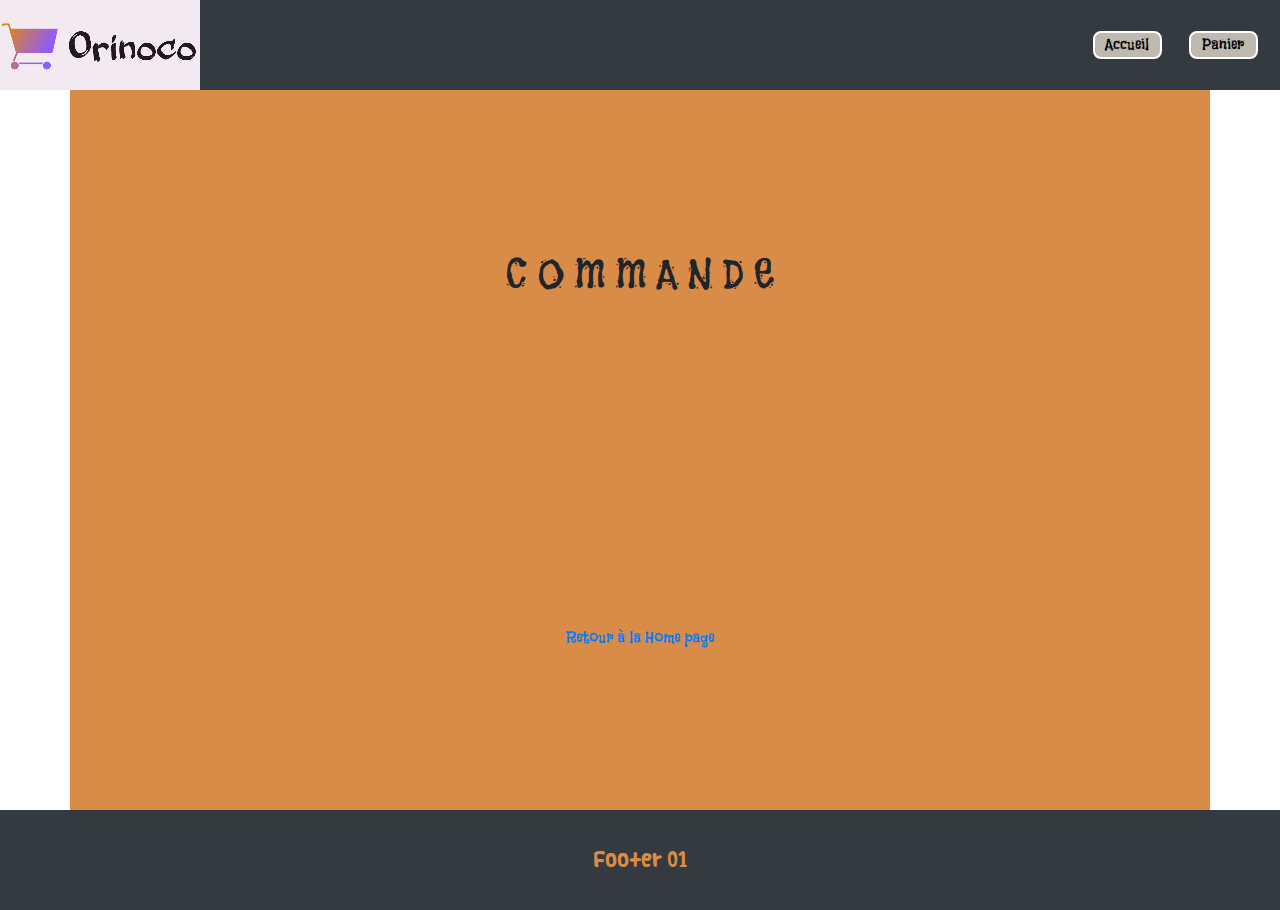
<file: Commande.html>
<!DOCTYPE html>
<html lang="fr">

<head>
    <link rel="stylesheet" href="https://stackpath.bootstrapcdn.com/bootstrap/4.4.1/css/bootstrap.min.css"
        integrity="sha384-Vkoo8x4CGsO3+Hhxv8T/Q5PaXtkKtu6ug5TOeNV6gBiFeWPGFN9MuhOf23Q9Ifjh" crossorigin="anonymous">
    <link rel="stylesheet" href="styles.css">

    <meta name="viewport" content="width=device-width,initial-scale=1">
    <meta charset="utf-8">

    <!-- <script src="https://kit.fontawesome.com/e7a1eca83b.js" crossorigin="anonymous"></script> -->

    <title>Commande</title>
</head>


<body>

    <!-- Header -->
    <header class="container-fluid">
        <nav class="navbar navbar-expand bg-dark">
            <div class="navbar-brand">
                <img src="images/logo200.png">
            </div>
            <div class="navbar__link">
                <div class="navbar__link--accueil">
                    <a href="index.html">Accueil</a>
                </div>
                <div class="navbar__link--panier">
                    <a href="panier.html">Panier</a>
                </div>
            </div>
        </nav>
    </header>

    <!-- Main -->
    <section class="container">
        <h1>C O M M A N D E</h1>
        <div>
            <a href="index.html">Retour à la Home page</a>
        </div>
    </section>

    <!-- Footer -->
    <footer class="bg-dark">
        <div class="row">
            <div class="col">
                Footer 01
            </div>
        </div>
    </footer>
</body>

</html>
</file>
<file: styles.css>
@charset "UTF-8";
/* Variables */
/* Mixins */
@font-face {
  font-family: 'Flavors';
  src: url("fonts/Flavors-Regular.ttf");
  font-weight: normal;
  font-style: normal;
}

@font-face {
  font-family: 'Vanilla';
  src: url("fonts/Vanilla.ttf");
  font-weight: normal;
  font-style: normal;
}

body {
  font-family: 'Flavors', Impact, 'Arial Narrow Bold', sans-serif;
}

body footer {
  font-family: 'Vanilla', Impact, 'Arial Narrow Bold', sans-serif;
  color: #D98B48;
}

/* Main */
.container-fluid {
  padding: 0px;
}

.container-fluid .navbar {
  display: -webkit-box;
  display: -ms-flexbox;
  display: flex;
  -webkit-box-pack: justify;
      -ms-flex-pack: justify;
          justify-content: space-between;
  -webkit-box-align: center;
      -ms-flex-align: center;
          align-items: center;
  -webkit-box-orient: horizontal;
  -webkit-box-direction: normal;
      -ms-flex-direction: row;
          flex-direction: row;
  padding: 0em;
}

.container-fluid .navbar .navbar-brand {
  padding-top: 0em;
  padding-bottom: 0em;
}

.container-fluid .navbar .centralHeader {
  display: -webkit-box;
  display: -ms-flexbox;
  display: flex;
  -ms-flex-pack: distribute;
      justify-content: space-around;
  -webkit-box-align: center;
      -ms-flex-align: center;
          align-items: center;
  -webkit-box-orient: horizontal;
  -webkit-box-direction: normal;
      -ms-flex-direction: row;
          flex-direction: row;
  color: #D98B48;
  width: 30%;
}

.container-fluid .navbar .navbar__link {
  display: -webkit-box;
  display: -ms-flexbox;
  display: flex;
  -ms-flex-pack: distribute;
      justify-content: space-around;
  -webkit-box-align: center;
      -ms-flex-align: center;
          align-items: center;
  -ms-flex-item-align: end;
      align-self: flex-end;
  width: 15%;
  height: 90px;
}

.container-fluid .navbar .navbar__link--accueil {
  width: 45%;
}

.container-fluid .navbar .navbar__link--accueil a {
  display: -webkit-box;
  display: -ms-flexbox;
  display: flex;
  -ms-flex-pack: distribute;
      justify-content: space-around;
  -webkit-box-align: center;
      -ms-flex-align: center;
          align-items: center;
  -ms-flex-item-align: center;
      align-self: center;
  color: black;
  text-decoration: none;
  width: 80%;
  height: 40%;
  border: 2px solid white;
  border-radius: 8px;
  background-color: #BFBAB0;
}

.container-fluid .navbar .navbar__link--accueil a:hover {
  color: #732002;
  font-size: 20px;
  background-color: #F2AC57;
  border: 2px solid #D98B48;
}

.container-fluid .navbar .navbar__link--accueil a:active {
  background-color: #f6c386;
}

.container-fluid .navbar .navbar__link--panier {
  width: 45%;
}

.container-fluid .navbar .navbar__link--panier a {
  display: -webkit-box;
  display: -ms-flexbox;
  display: flex;
  -ms-flex-pack: distribute;
      justify-content: space-around;
  -webkit-box-align: center;
      -ms-flex-align: center;
          align-items: center;
  -ms-flex-item-align: center;
      align-self: center;
  color: black;
  text-decoration: none;
  width: 80%;
  height: 40%;
  border: 2px solid white;
  border-radius: 8px;
  background-color: #BFBAB0;
}

.container-fluid .navbar .navbar__link--panier a:hover {
  color: #732002;
  font-size: 20px;
  background-color: #F2AC57;
  border: 2px solid #D98B48;
}

.container-fluid .navbar .navbar__link--panier a:active {
  background-color: #f6c386;
}

.container {
  display: -webkit-box;
  display: -ms-flexbox;
  display: flex;
  -ms-flex-pack: distribute;
      justify-content: space-around;
  -webkit-box-align: center;
      -ms-flex-align: center;
          align-items: center;
  background-color: #D98B48;
  -webkit-box-orient: vertical;
  -webkit-box-direction: normal;
      -ms-flex-direction: column;
          flex-direction: column;
  width: 90%;
}

.container .blockTeddyList {
  display: -webkit-box;
  display: -ms-flexbox;
  display: flex;
  -ms-flex-pack: distribute;
      justify-content: space-around;
  -webkit-box-align: center;
      -ms-flex-align: center;
          align-items: center;
  height: 98%;
  width: 100%;
}

.container .blockTeddyList .row {
  display: -webkit-box;
  display: -ms-flexbox;
  display: flex;
  -ms-flex-pack: distribute;
      justify-content: space-around;
  -webkit-box-align: center;
      -ms-flex-align: center;
          align-items: center;
  border-radius: 4px;
  overflow: hidden;
  width: 18%;
  height: 80%;
  border: 1px solid #732002;
  background-color: #BFBAB0;
}

.container .blockTeddyList .row__left {
  height: 20%;
  width: 100%;
  overflow: hidden;
}

.container .blockTeddyList .row__left img {
  display: -webkit-box;
  display: -ms-flexbox;
  display: flex;
  -ms-flex-pack: distribute;
      justify-content: space-around;
  -webkit-box-align: center;
      -ms-flex-align: center;
          align-items: center;
  width: 100%;
}

.container .blockTeddyList .row__mid {
  display: -webkit-box;
  display: -ms-flexbox;
  display: flex;
  -ms-flex-pack: distribute;
      justify-content: space-around;
  -webkit-box-align: center;
      -ms-flex-align: center;
          align-items: center;
  -webkit-box-orient: vertical;
  -webkit-box-direction: normal;
      -ms-flex-direction: column;
          flex-direction: column;
  height: 60%;
  width: 100%;
  overflow: hidden;
}

.container .blockTeddyList .row__mid .title {
  display: -webkit-box;
  display: -ms-flexbox;
  display: flex;
  -ms-flex-pack: distribute;
      justify-content: space-around;
  -webkit-box-align: center;
      -ms-flex-align: center;
          align-items: center;
  -webkit-box-orient: horizontal;
  -webkit-box-direction: normal;
      -ms-flex-direction: row;
          flex-direction: row;
  width: 100%;
  height: 20%;
}

.container .blockTeddyList .row__mid .title__name {
  display: -webkit-box;
  display: -ms-flexbox;
  display: flex;
  -ms-flex-pack: distribute;
      justify-content: space-around;
  -webkit-box-align: center;
      -ms-flex-align: center;
          align-items: center;
  width: 100%;
  height: 100%;
  font-weight: bold;
  font-size: 25px;
}

.container .blockTeddyList .row__mid__description {
  display: -webkit-box;
  display: -ms-flexbox;
  display: flex;
  -ms-flex-pack: distribute;
      justify-content: space-around;
  -webkit-box-align: center;
      -ms-flex-align: center;
          align-items: center;
  text-align: justify;
  height: 79%;
  width: 90%;
}

.container .blockTeddyList .row__right {
  display: -webkit-box;
  display: -ms-flexbox;
  display: flex;
  -ms-flex-pack: distribute;
      justify-content: space-around;
  -webkit-box-align: center;
      -ms-flex-align: center;
          align-items: center;
  -webkit-box-orient: vertical;
  -webkit-box-direction: normal;
      -ms-flex-direction: column;
          flex-direction: column;
  height: 20%;
  width: 100%;
  overflow: hidden;
}

.container .blockTeddyList .row__right__price {
  border: 2px solid #F2AC57;
  border-radius: 5px;
  width: 40%;
  height: 40%;
  display: -webkit-box;
  display: -ms-flexbox;
  display: flex;
  -ms-flex-pack: distribute;
      justify-content: space-around;
  -webkit-box-align: center;
      -ms-flex-align: center;
          align-items: center;
  font-size: 25px;
}

.container .blockTeddyList .row__right .button {
  border: 2px solid #732002;
  background-color: #BFBAB0;
  border-radius: 5px;
  width: 80%;
  height: 40%;
  display: -webkit-box;
  display: -ms-flexbox;
  display: flex;
  -ms-flex-pack: distribute;
      justify-content: space-around;
  -webkit-box-align: center;
      -ms-flex-align: center;
          align-items: center;
  font-size: 20px;
}

.container .blockTeddyList .row__right .button:hover {
  color: #732002;
  font-size: 25px;
  background-color: #F2AC57;
  border: 2px solid #D98B48;
}

.container .blockTeddyList .row__right .button:active {
  background-color: #f6c386;
}

.container .blockTeddyList .row__right a {
  color: black;
  text-decoration: none;
}

footer {
  display: -webkit-box;
  display: -ms-flexbox;
  display: flex;
  -ms-flex-pack: distribute;
      justify-content: space-around;
  -webkit-box-align: center;
      -ms-flex-align: center;
          align-items: center;
  width: 100%;
  height: 100px;
  color: white;
}

/* Teddy's Page */
.container {
  display: -webkit-box;
  display: -ms-flexbox;
  display: flex;
  -ms-flex-pack: distribute;
      justify-content: space-around;
  -webkit-box-align: center;
      -ms-flex-align: center;
          align-items: center;
  background-color: #D98B48;
  -webkit-box-orient: vertical;
  -webkit-box-direction: normal;
      -ms-flex-direction: column;
          flex-direction: column;
  height: 80vh;
  width: 90%;
}

.container .teddy__page {
  display: -webkit-box;
  display: -ms-flexbox;
  display: flex;
  -ms-flex-pack: distribute;
      justify-content: space-around;
  -webkit-box-align: center;
      -ms-flex-align: center;
          align-items: center;
  height: 80%;
  width: 90%;
  border-radius: 5px;
  background-color: #BFBAB0;
}

.container .teddy__page--left {
  display: -webkit-box;
  display: -ms-flexbox;
  display: flex;
  -ms-flex-pack: distribute;
      justify-content: space-around;
  -webkit-box-align: center;
      -ms-flex-align: center;
          align-items: center;
  width: 48%;
  height: 75%;
  overflow: hidden;
  border-radius: 5px;
}

.container .teddy__page--left img {
  display: -webkit-box;
  display: -ms-flexbox;
  display: flex;
  -ms-flex-pack: distribute;
      justify-content: space-around;
  -webkit-box-align: center;
      -ms-flex-align: center;
          align-items: center;
  height: 100%;
  overflow: hidden;
}

.container .teddy__page--right {
  display: -webkit-box;
  display: -ms-flexbox;
  display: flex;
  -ms-flex-pack: distribute;
      justify-content: space-around;
  -webkit-box-align: center;
      -ms-flex-align: center;
          align-items: center;
  -webkit-box-orient: vertical;
  -webkit-box-direction: normal;
      -ms-flex-direction: column;
          flex-direction: column;
  border: 2px solid #732002;
  border-radius: 5px;
  width: 48%;
  height: 75%;
}

.container .teddy__page--right--nameID {
  display: -webkit-box;
  display: -ms-flexbox;
  display: flex;
  -ms-flex-pack: distribute;
      justify-content: space-around;
  -webkit-box-align: center;
      -ms-flex-align: center;
          align-items: center;
  -webkit-box-orient: vertical;
  -webkit-box-direction: normal;
      -ms-flex-direction: column;
          flex-direction: column;
  width: 80%;
  height: 15%;
}

.container .teddy__page--right--nameID h2 {
  font-size: 12px;
}

.container .teddy__page--right--description {
  display: -webkit-box;
  display: -ms-flexbox;
  display: flex;
  -ms-flex-pack: distribute;
      justify-content: space-around;
  -webkit-box-align: center;
      -ms-flex-align: center;
          align-items: center;
  text-align: justify;
  border-radius: 5px;
  width: 80%;
  height: 22%;
}

.container .teddy__page--right .teddyColor {
  display: -webkit-box;
  display: -ms-flexbox;
  display: flex;
  -ms-flex-pack: distribute;
      justify-content: space-around;
  -webkit-box-align: center;
      -ms-flex-align: center;
          align-items: center;
  border: 1px solid #D98B48;
  border-radius: 5px;
  width: 40%;
  height: 12%;
}

.container .teddy__page--right--bottom {
  display: -webkit-box;
  display: -ms-flexbox;
  display: flex;
  -ms-flex-pack: distribute;
      justify-content: space-around;
  -webkit-box-align: center;
      -ms-flex-align: center;
          align-items: center;
  border-radius: 5px;
  width: 80%;
  height: 30%;
}

.container .teddy__page--right--bottom .blocBtn {
  display: -webkit-box;
  display: -ms-flexbox;
  display: flex;
  -ms-flex-pack: distribute;
      justify-content: space-around;
  -webkit-box-align: center;
      -ms-flex-align: center;
          align-items: center;
  width: 50%;
  height: 50%;
  position: relative;
}

.container .teddy__page--right--bottom .blocBtn #buttonTeddy {
  display: -webkit-box;
  display: -ms-flexbox;
  display: flex;
  -ms-flex-pack: distribute;
      justify-content: space-around;
  -webkit-box-align: center;
      -ms-flex-align: center;
          align-items: center;
  background-color: #D98B48;
  border: 2px solid #732002;
  border-radius: 5px;
  width: 100%;
  height: 100%;
  cursor: pointer;
  font-size: 23px;
}

.container .teddy__page--right--bottom .blocBtn #buttonTeddy:hover {
  color: #732002;
  font-size: 25px;
  background-color: #F2AC57;
  border: 2px solid #D98B48;
}

.container .teddy__page--right--bottom .blocBtn #buttonTeddy:before {
  content: "";
  background: transparent url(images/addOne50.png) 0 0 no-repeat;
  width: 0;
  opacity: 0;
  height: 50px;
  position: absolute;
  left: 35%;
  bottom: 70%;
}

.container .teddy__page--right--bottom .blocBtn #buttonTeddy:not(:active):before {
  -webkit-animation: plusOne 1500ms both;
          animation: plusOne 1500ms both;
  -webkit-animation-timing-function: cubic-bezier(0.34, 0.08, 0.2, 0.99);
          animation-timing-function: cubic-bezier(0.34, 0.08, 0.2, 0.99);
  -webkit-transition: width 1500ms step-end;
  transition: width 1500ms step-end;
}

.container .teddy__page--right--bottom .blocBtn #buttonTeddy:active:before {
  width: 50px;
  -webkit-transition: width 1500ms step-start;
  transition: width 1500ms step-start;
}

.container .teddy__page--right--bottom .blocBtn #buttonTeddy:active {
  background-color: #f6c386;
}

.container .teddy__page--right--bottom .plusUn {
  display: -webkit-box;
  display: -ms-flexbox;
  display: flex;
  -ms-flex-pack: distribute;
      justify-content: space-around;
  -webkit-box-align: center;
      -ms-flex-align: center;
          align-items: center;
  color: green;
  font-size: 40px;
}

.container .teddy__page--right--bottom .plusUn:before {
  width: 0;
  opacity: 0;
}

/* Panier's Page */
.container {
  display: -webkit-box;
  display: -ms-flexbox;
  display: flex;
  -ms-flex-pack: distribute;
      justify-content: space-around;
  -webkit-box-align: center;
      -ms-flex-align: center;
          align-items: center;
  background-color: #D98B48;
  -webkit-box-orient: vertical;
  -webkit-box-direction: normal;
      -ms-flex-direction: column;
          flex-direction: column;
  height: 80vh;
  width: 90%;
}

.container #pageDuPanier {
  display: -webkit-box;
  display: -ms-flexbox;
  display: flex;
  -ms-flex-pack: distribute;
      justify-content: space-around;
  -webkit-box-align: center;
      -ms-flex-align: center;
          align-items: center;
  color: black;
}

.container .panier__page {
  display: -webkit-box;
  display: -ms-flexbox;
  display: flex;
  -ms-flex-pack: distribute;
      justify-content: space-around;
  -webkit-box-align: center;
      -ms-flex-align: center;
          align-items: center;
  height: 85%;
  width: 90%;
  border-radius: 5px;
  background-color: #BFBAB0;
}

.container .panier__page--left {
  display: -webkit-box;
  display: -ms-flexbox;
  display: flex;
  -ms-flex-pack: distribute;
      justify-content: space-around;
  -webkit-box-align: center;
      -ms-flex-align: center;
          align-items: center;
  -webkit-box-orient: vertical;
  -webkit-box-direction: normal;
      -ms-flex-direction: column;
          flex-direction: column;
  width: 38%;
  height: 90%;
  border-radius: 10px;
}

.container .panier__page--left .recapPanier-title {
  display: -webkit-box;
  display: -ms-flexbox;
  display: flex;
  -ms-flex-pack: distribute;
      justify-content: space-around;
  -webkit-box-align: center;
      -ms-flex-align: center;
          align-items: center;
  border: 1px solid #732002;
  width: 99%;
  height: 10%;
  border-radius: 5px 5px 0px 0px;
}

.container .panier__page--left .recapPanier-title h2 {
  font-size: 1.5em;
}

.container .panier__page--left .recapPanier {
  border-radius: 0px 0px 10px 10px;
  width: 99%;
  height: 80%;
}

.container .panier__page--left .recapPanier__teddy {
  display: -webkit-box;
  display: -ms-flexbox;
  display: flex;
  -webkit-box-pack: justify;
      -ms-flex-pack: justify;
          justify-content: space-between;
  -webkit-box-align: center;
      -ms-flex-align: center;
          align-items: center;
  border: 1px solid wheat;
  -webkit-box-orient: horizontal;
  -webkit-box-direction: normal;
      -ms-flex-direction: row;
          flex-direction: row;
  height: 20%;
  width: 100%;
}

.container .panier__page--left .recapPanier__teddy__left {
  display: -webkit-box;
  display: -ms-flexbox;
  display: flex;
  -ms-flex-pack: distribute;
      justify-content: space-around;
  -webkit-box-align: center;
      -ms-flex-align: center;
          align-items: center;
  overflow: hidden;
  height: 100%;
  width: 15%;
}

.container .panier__page--left .recapPanier__teddy__left img {
  height: 100%;
}

.container .panier__page--left .recapPanier__teddy__mid {
  height: 100%;
  width: 65%;
}

.container .panier__page--left .recapPanier__teddy__mid .title {
  display: -webkit-box;
  display: -ms-flexbox;
  display: flex;
  -ms-flex-pack: distribute;
      justify-content: space-around;
  -webkit-box-align: center;
      -ms-flex-align: center;
          align-items: center;
  -webkit-box-orient: horizontal;
  -webkit-box-direction: normal;
      -ms-flex-direction: row;
          flex-direction: row;
  -ms-flex-wrap: wrap;
      flex-wrap: wrap;
  height: 100%;
}

.container .panier__page--left .recapPanier__teddy__mid .title__name {
  display: -webkit-box;
  display: -ms-flexbox;
  display: flex;
  -ms-flex-pack: distribute;
      justify-content: space-around;
  -webkit-box-align: center;
      -ms-flex-align: center;
          align-items: center;
  height: 50%;
  width: 70%;
  font-size: 17px;
}

.container .panier__page--left .recapPanier__teddy__mid .title__name--price {
  font-family: 'Vanilla', Impact, 'Arial Narrow Bold', sans-serif;
  color: #732002;
  font-size: 14px;
}

.container .panier__page--left .recapPanier__teddy__mid .title__incrementation {
  display: -webkit-box;
  display: -ms-flexbox;
  display: flex;
  -ms-flex-pack: distribute;
      justify-content: space-around;
  -webkit-box-align: center;
      -ms-flex-align: center;
          align-items: center;
  height: 50%;
  width: 30%;
  color: #D98B48;
  font-size: 18px;
  font-family: Impact, 'Arial Narrow Bold', sans-serif;
}

.container .panier__page--left .recapPanier__teddy__mid .title__id {
  display: -webkit-box;
  display: -ms-flexbox;
  display: flex;
  -ms-flex-pack: distribute;
      justify-content: space-around;
  -webkit-box-align: center;
      -ms-flex-align: center;
          align-items: center;
  font-size: 12px;
  overflow: hidden;
  height: 50%;
  width: 100%;
}

.container .panier__page--left .recapPanier__teddy__right {
  display: -webkit-box;
  display: -ms-flexbox;
  display: flex;
  -ms-flex-pack: distribute;
      justify-content: space-around;
  -webkit-box-align: center;
      -ms-flex-align: center;
          align-items: center;
  -webkit-box-orient: vertical;
  -webkit-box-direction: normal;
      -ms-flex-direction: column;
          flex-direction: column;
  height: 99%;
  width: 20%;
}

.container .panier__page--left .recapPanier__teddy__right__price {
  display: -webkit-box;
  display: -ms-flexbox;
  display: flex;
  -ms-flex-pack: distribute;
      justify-content: space-around;
  -webkit-box-align: center;
      -ms-flex-align: center;
          align-items: center;
  height: 50%;
  width: 99%;
  font-family: 'Vanilla', Impact, 'Arial Narrow Bold', sans-serif;
  font-size: 16px;
}

.container .panier__page--left .recapPanier__teddy__right .teddyRemove {
  display: -webkit-box;
  display: -ms-flexbox;
  display: flex;
  -ms-flex-pack: distribute;
      justify-content: space-around;
  -webkit-box-align: center;
      -ms-flex-align: center;
          align-items: center;
  color: black;
  text-decoration: none;
  border: 2px solid #732002;
  border-radius: 5px;
  width: 65%;
  height: 33%;
  cursor: pointer;
}

.container .panier__page--left .recapPanier__teddy__right .teddyRemove:hover {
  color: #732002;
  font-size: 22px;
  background-color: #D98B48;
  border: 2px solid #732002;
  width: 70%;
}

.container .panier__page--left .recapPanier__teddy__right .teddyRemove:active {
  background-color: #a52e03;
}

.container .panier__page--left #priceCommand {
  display: -webkit-box;
  display: -ms-flexbox;
  display: flex;
  -ms-flex-pack: distribute;
      justify-content: space-around;
  -webkit-box-align: center;
      -ms-flex-align: center;
          align-items: center;
  width: 85%;
  font-size: 1.5em;
  height: 10%;
  border-radius: 5px;
  border: 1px solid #732002;
}

.container .panier__page--right {
  display: -webkit-box;
  display: -ms-flexbox;
  display: flex;
  -ms-flex-pack: distribute;
      justify-content: space-around;
  -webkit-box-align: center;
      -ms-flex-align: center;
          align-items: center;
  -webkit-box-orient: vertical;
  -webkit-box-direction: normal;
      -ms-flex-direction: column;
          flex-direction: column;
  width: 58%;
  height: 90%;
  border-radius: 5px;
}

.container .panier__page--right .formulaire {
  display: -webkit-box;
  display: -ms-flexbox;
  display: flex;
  -ms-flex-pack: distribute;
      justify-content: space-around;
  -webkit-box-align: center;
      -ms-flex-align: center;
          align-items: center;
  -webkit-box-orient: vertical;
  -webkit-box-direction: normal;
      -ms-flex-direction: column;
          flex-direction: column;
  width: 90%;
  height: 75%;
  border-radius: 5px;
  border: 1px solid black;
  padding: 20px;
}

.container .panier__page--right .formulaire legend {
  color: #D98B48;
}

.container .panier__page--right .formulaire .button {
  border: 2px solid #732002;
  border-radius: 5px;
  width: 40%;
  height: 20%;
  display: -webkit-box;
  display: -ms-flexbox;
  display: flex;
  -ms-flex-pack: distribute;
      justify-content: space-around;
  -webkit-box-align: center;
      -ms-flex-align: center;
          align-items: center;
  font-size: 22px;
}

.container .panier__page--right .formulaire .button:hover {
  color: #732002;
  font-size: 26px;
  background-color: #F2AC57;
  border: 3px solid #D98B48;
}

.container .panier__page--right .formulaire .button:active {
  background-color: #f6c386;
}

.container .panier__page--right .formulaire a {
  color: black;
  text-decoration: none;
}

/* Commande's Page */
.container .main {
  display: -webkit-box;
  display: -ms-flexbox;
  display: flex;
  -ms-flex-pack: distribute;
      justify-content: space-around;
  -webkit-box-align: center;
      -ms-flex-align: center;
          align-items: center;
  -webkit-box-orient: vertical;
  -webkit-box-direction: normal;
      -ms-flex-direction: column;
          flex-direction: column;
  height: 85%;
  width: 60%;
  border-radius: 5px;
  border: 1px solid black;
  background-color: #BFBAB0;
}

.container .main img {
  display: -webkit-box;
  display: -ms-flexbox;
  display: flex;
  -ms-flex-pack: distribute;
      justify-content: space-around;
  -webkit-box-align: center;
      -ms-flex-align: center;
          align-items: center;
  -webkit-box-orient: vertical;
  -webkit-box-direction: normal;
      -ms-flex-direction: column;
          flex-direction: column;
  border-radius: 8px;
}

.container .main__thanks {
  display: -webkit-box;
  display: -ms-flexbox;
  display: flex;
  -ms-flex-pack: distribute;
      justify-content: space-around;
  -webkit-box-align: center;
      -ms-flex-align: center;
          align-items: center;
  -webkit-box-orient: vertical;
  -webkit-box-direction: normal;
      -ms-flex-direction: column;
          flex-direction: column;
  border: 1px solid #732002;
  border-radius: 5px;
  height: 10%;
  width: 90%;
}

.container .main .sumAndId {
  display: -webkit-box;
  display: -ms-flexbox;
  display: flex;
  -webkit-box-pack: justify;
      -ms-flex-pack: justify;
          justify-content: space-between;
  -webkit-box-align: center;
      -ms-flex-align: center;
          align-items: center;
  -webkit-box-orient: vertical;
  -webkit-box-direction: normal;
      -ms-flex-direction: column;
          flex-direction: column;
  border: 1px solid #732002;
  border-radius: 5px;
  height: 20%;
  width: 90%;
}

.container .main .sumAndId__total {
  display: -webkit-box;
  display: -ms-flexbox;
  display: flex;
  -ms-flex-pack: distribute;
      justify-content: space-around;
  -webkit-box-align: center;
      -ms-flex-align: center;
          align-items: center;
  -webkit-box-orient: vertical;
  -webkit-box-direction: normal;
      -ms-flex-direction: column;
          flex-direction: column;
  height: 60%;
  width: 90%;
}

.container .main .sumAndId__total__commande {
  font-family: Impact, 'Arial Narrow Bold', sans-serif;
}

.container .main .sumAndId__id {
  display: -webkit-box;
  display: -ms-flexbox;
  display: flex;
  -ms-flex-pack: distribute;
      justify-content: space-around;
  -webkit-box-align: center;
      -ms-flex-align: center;
          align-items: center;
  -webkit-box-orient: vertical;
  -webkit-box-direction: normal;
      -ms-flex-direction: column;
          flex-direction: column;
  height: 40%;
  width: 90%;
}

.container .main .sumAndId__id__order {
  font-family: Impact, 'Arial Narrow Bold', sans-serif;
}

/* Variables */
/* Mixins */
/* ---------------- Animation d'arrivée sur Index ---------------- */
.appear__item {
  -webkit-animation: appear 900ms both;
          animation: appear 900ms both;
  -webkit-animation-timing-function: cubic-bezier(0.34, 0.08, 0.2, 0.99);
          animation-timing-function: cubic-bezier(0.34, 0.08, 0.2, 0.99);
}

@-webkit-keyframes appear {
  from {
    opacity: 0;
    margin-bottom: -40px;
  }
  to {
    opacity: 1;
    margin-bottom: 0px;
  }
}

@keyframes appear {
  from {
    opacity: 0;
    margin-bottom: -40px;
  }
  to {
    opacity: 1;
    margin-bottom: 0px;
  }
}

/* ---------------- Animation d'arrivée sur Teddy's Page ---------------- */
.appear__teddyItem1 {
  -webkit-animation: appearTeddy 500ms both;
          animation: appearTeddy 500ms both;
  -webkit-animation-timing-function: cubic-bezier(0.34, 0.08, 0.2, 0.99);
          animation-timing-function: cubic-bezier(0.34, 0.08, 0.2, 0.99);
  -webkit-animation-delay: 5ms;
          animation-delay: 5ms;
}

.appear__teddyItem2 {
  -webkit-animation: appearTeddy 500ms both;
          animation: appearTeddy 500ms both;
  -webkit-animation-timing-function: cubic-bezier(0.34, 0.08, 0.2, 0.99);
          animation-timing-function: cubic-bezier(0.34, 0.08, 0.2, 0.99);
  -webkit-animation-delay: 150ms;
          animation-delay: 150ms;
}

.appear__teddyItem3 {
  -webkit-animation: appearTeddy 500ms both;
          animation: appearTeddy 500ms both;
  -webkit-animation-timing-function: cubic-bezier(0.34, 0.08, 0.2, 0.99);
          animation-timing-function: cubic-bezier(0.34, 0.08, 0.2, 0.99);
  -webkit-animation-delay: 300ms;
          animation-delay: 300ms;
}

.appear__teddyItem4 {
  -webkit-animation: appearTeddy 500ms both;
          animation: appearTeddy 500ms both;
  -webkit-animation-timing-function: cubic-bezier(0.34, 0.08, 0.2, 0.99);
          animation-timing-function: cubic-bezier(0.34, 0.08, 0.2, 0.99);
  -webkit-animation-delay: 450ms;
          animation-delay: 450ms;
}

.appear__teddyItem5 {
  -webkit-animation: appearTeddy 500ms both;
          animation: appearTeddy 500ms both;
  -webkit-animation-timing-function: cubic-bezier(0.34, 0.08, 0.2, 0.99);
          animation-timing-function: cubic-bezier(0.34, 0.08, 0.2, 0.99);
  -webkit-animation-delay: 600ms;
          animation-delay: 600ms;
}

@-webkit-keyframes appearTeddy {
  from {
    opacity: 0;
    margin-bottom: -40px;
  }
  to {
    opacity: 1;
    margin-bottom: 0px;
  }
}

@keyframes appearTeddy {
  from {
    opacity: 0;
    margin-bottom: -40px;
  }
  to {
    opacity: 1;
    margin-bottom: 0px;
  }
}

/* ---------------- Animation +1  ---------------- */
@-webkit-keyframes plusOne {
  from {
    opacity: 0;
    bottom: 70%;
  }
  20% {
    opacity: 1;
  }
  60% {
    opacity: 1;
  }
  to {
    opacity: 0;
    bottom: 120%;
  }
}
@keyframes plusOne {
  from {
    opacity: 0;
    bottom: 70%;
  }
  20% {
    opacity: 1;
  }
  60% {
    opacity: 1;
  }
  to {
    opacity: 0;
    bottom: 120%;
  }
}
/*# sourceMappingURL=styles.css.map */
</file>
